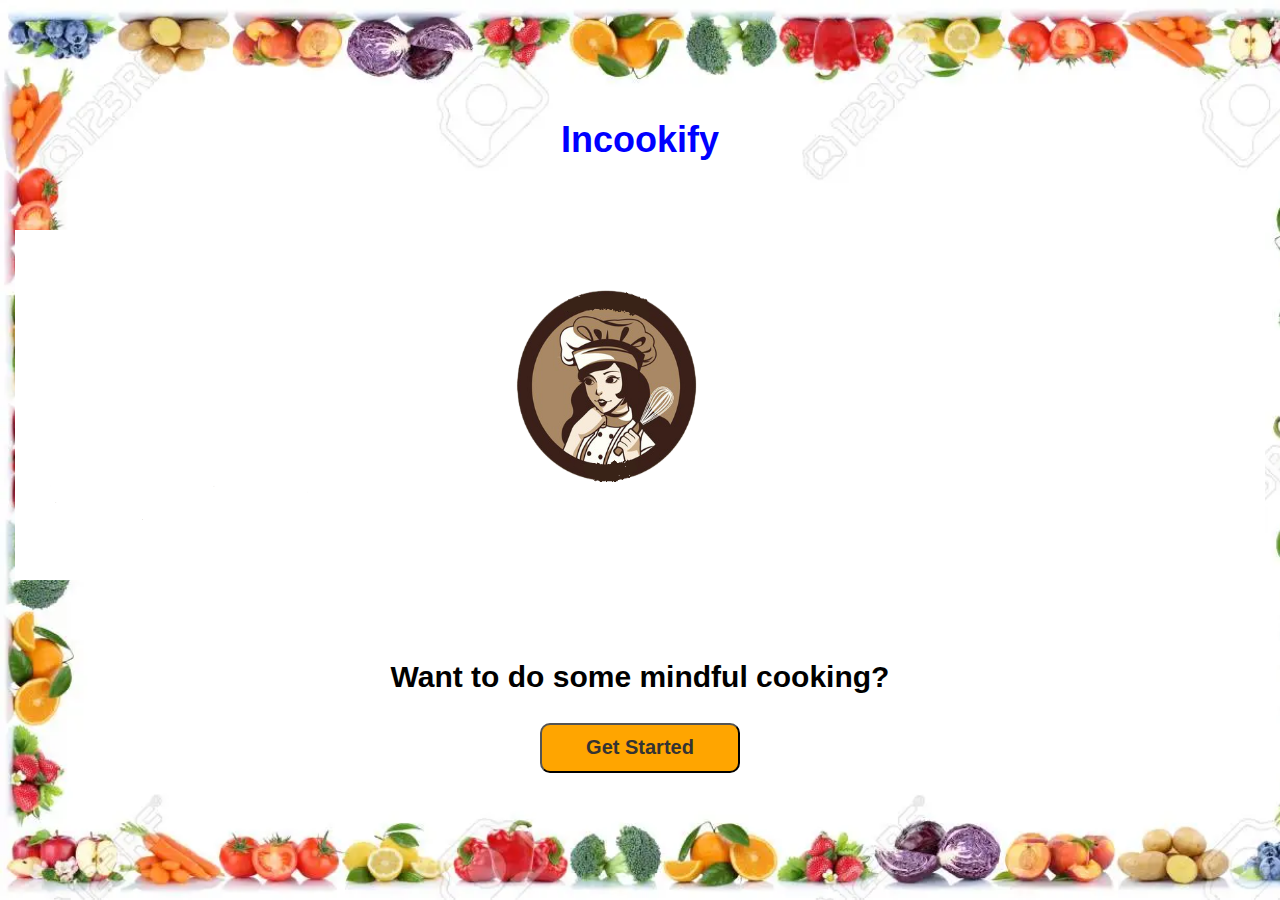
<file: index.html>
<html>
<head>
	<title> Incookify </title>
<link href="https://fonts.googleapis.com/css?family=Yeon+Sung&display=swap" rel="stylesheet"><meta name="viewport" content="width=device-width, initial-scale=1">

<link rel="stylesheet" href="https://maxcdn.bootstrapcdn.com/bootstrap/3.4.0/css/bootstrap.min.css">
<script src="https://ajax.googleapis.com/ajax/libs/jquery/3.4.1/jquery.min.js"></script>
<script src="https://maxcdn.bootstrapcdn.com/bootstrap/3.4.0/js/bootstrap.min.js"></script>

<link rel="stylesheet" type="text/css" href="style.css">


</head>

<body style="background-image: url(background.jpg); background-size: cover;">
    <div class="col-lg-12 container">
<center>
    <br>
    <br>
    <br>
    <br>
    <br>
    <h1 style="font-weight: bold; color:blue ;">Incookify</h1>
    <br> <br> <br>
    <img class="img-responsive"src="logo.png" style="height: 350px "; >
    <br>
    <br>
    <br>
    <h2 style="color:black; font-weight:bolder;">Want to do some mindful cooking? </h2>
    <br>
    <button onclick="Start() "style="background-color: orange; border-radius: 10px; height: 50px; width: 200px; font-size: 20px; font-weight: bold;">Get Started</button>
</center>
</div>
<script src="main.js"></script>
</body>
</file>
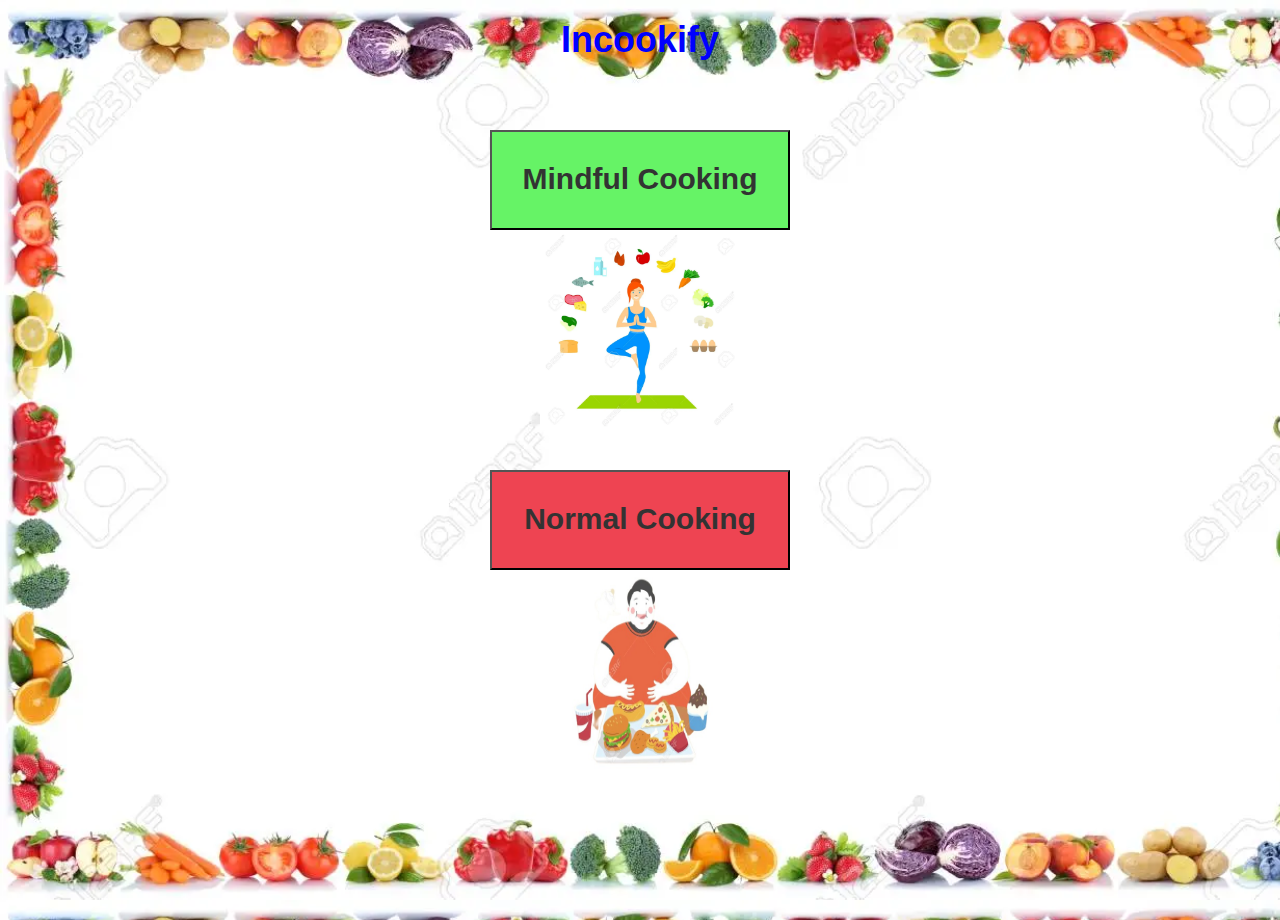
<file: chose.html>
<html>
<head>
	<title> Incookify </title>
    <link href="https://fonts.googleapis.com/css?family=Yeon+Sung&display=swap" rel="stylesheet"><meta name="viewport" content="width=device-width, initial-scale=1">


<link rel="stylesheet" href="https://maxcdn.bootstrapcdn.com/bootstrap/3.4.0/css/bootstrap.min.css">
<script src="https://ajax.googleapis.com/ajax/libs/jquery/3.4.1/jquery.min.js"></script>
<script src="https://maxcdn.bootstrapcdn.com/bootstrap/3.4.0/js/bootstrap.min.js"></script>

<link rel="stylesheet" type="text/css" href="style.css">

</head>
<body style="background-image: url(background.jpg); background-size: cover;">
    <center>
    <h1 style="font-weight: bold; color:blue ;">Incookify</h1>
    <br> <br> <br>
    <span><button style="background-color:#66f366 ; height: 100px ; width: 300px; font-size: 30px; font-weight: bold;"onclick="mindful()">Mindful Cooking</button> 
    <img style="height: 200px; "class="img-responsive" src="healthy person.png"></span>
    <br> <br>
    
    

    <span><button style="background-color:hsl(355, 83%, 60%) ; height: 100px ; width: 300px; font-size: 30px; font-weight: bold;"onclick="normal()">Normal Cooking</button> 
        <img style="height: 200px; width: 200px ;" class="img-responsive" src="non-healthy person.jpg"></span>
</center>
<script src="chose.js"></script>
</body>
</file>
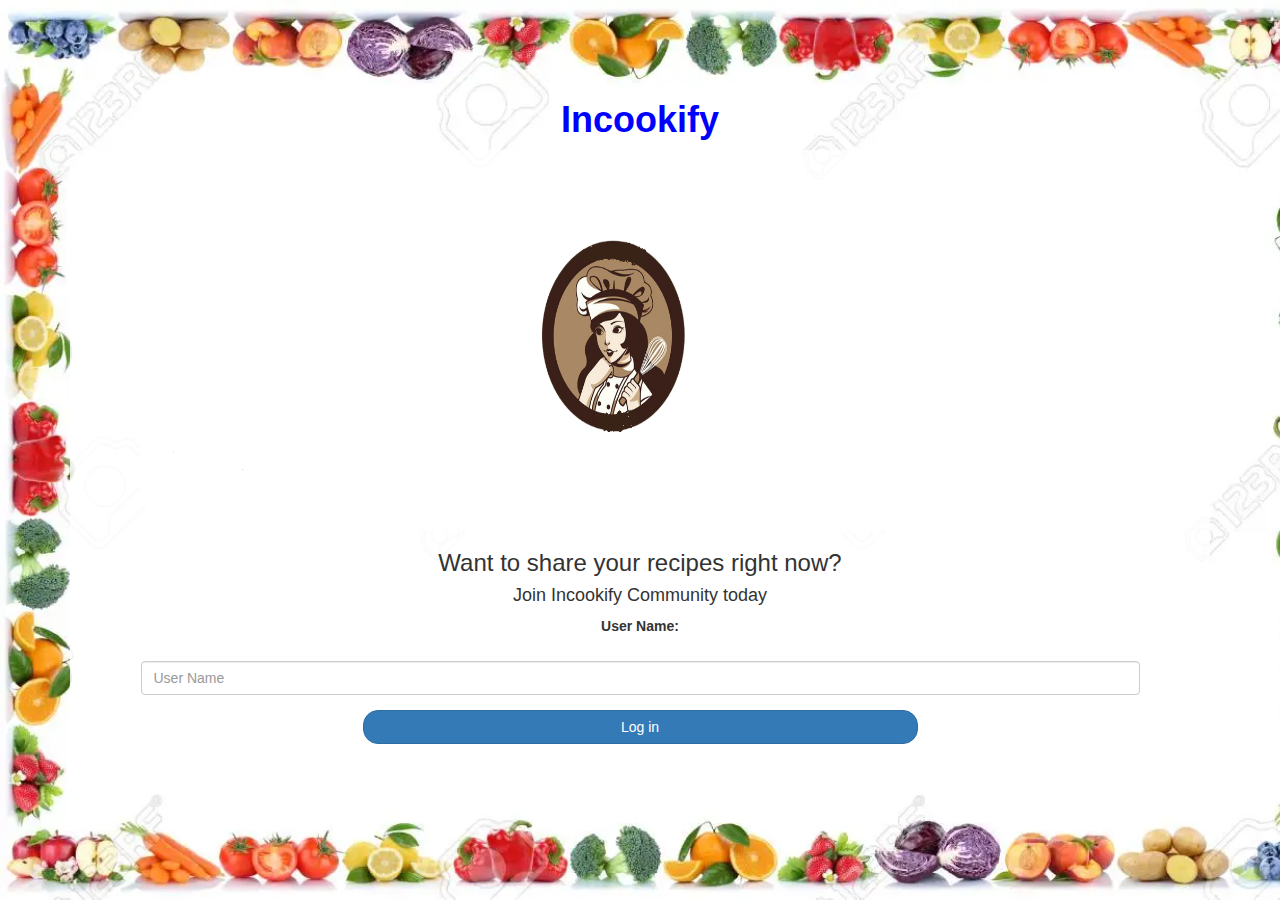
<file: community.login.html>
<html>
<head>
	<title>Incookify</title>
<link href="https://fonts.googleapis.com/css?family=Yeon+Sung&display=swap" rel="stylesheet"><meta name="viewport" content="width=device-width, initial-scale=1">

<link rel="stylesheet" href="https://maxcdn.bootstrapcdn.com/bootstrap/3.4.0/css/bootstrap.min.css">
<script src="https://ajax.googleapis.com/ajax/libs/jquery/3.4.1/jquery.min.js"></script>
<script src="https://maxcdn.bootstrapcdn.com/bootstrap/3.4.0/js/bootstrap.min.js"></script>

<link rel="stylesheet" type="text/css" href="style.css">

</head>
<body style="background-image: url(background.jpg); background-size: cover;">
	<div class="container">
<center>
    <br>
    <br>
	<br>
		<br>
	<h1 style="color: blue; font-weight: bold;" class="header">	
		Incookify
	</sup>
</h1>
	<div  class="col-lg-12 login_div">
	<center>
	<img style="height: 350px ; width: 998px; " src="logo.png" class="logo">

		<h3 >Want to share your recipes right now?</h3>
		<h4 >Join Incookify Community today</h4>
		<div class="form-group">
		  <label >User Name:</label>
		  <br>
		  <br>
		  <input type="text" id="user_input" style="width: 90%;"class="form-control" placeholder="User Name">

		</div>
		<button style="width: 50%;" id="login_button" class="btn btn-primary" onclick="Add_User()">Log in</button>
		<br><br>
	</center>
	</div>
</center>
<script src="community.login.js"></script>
</div>
</body>
</html>
</file>
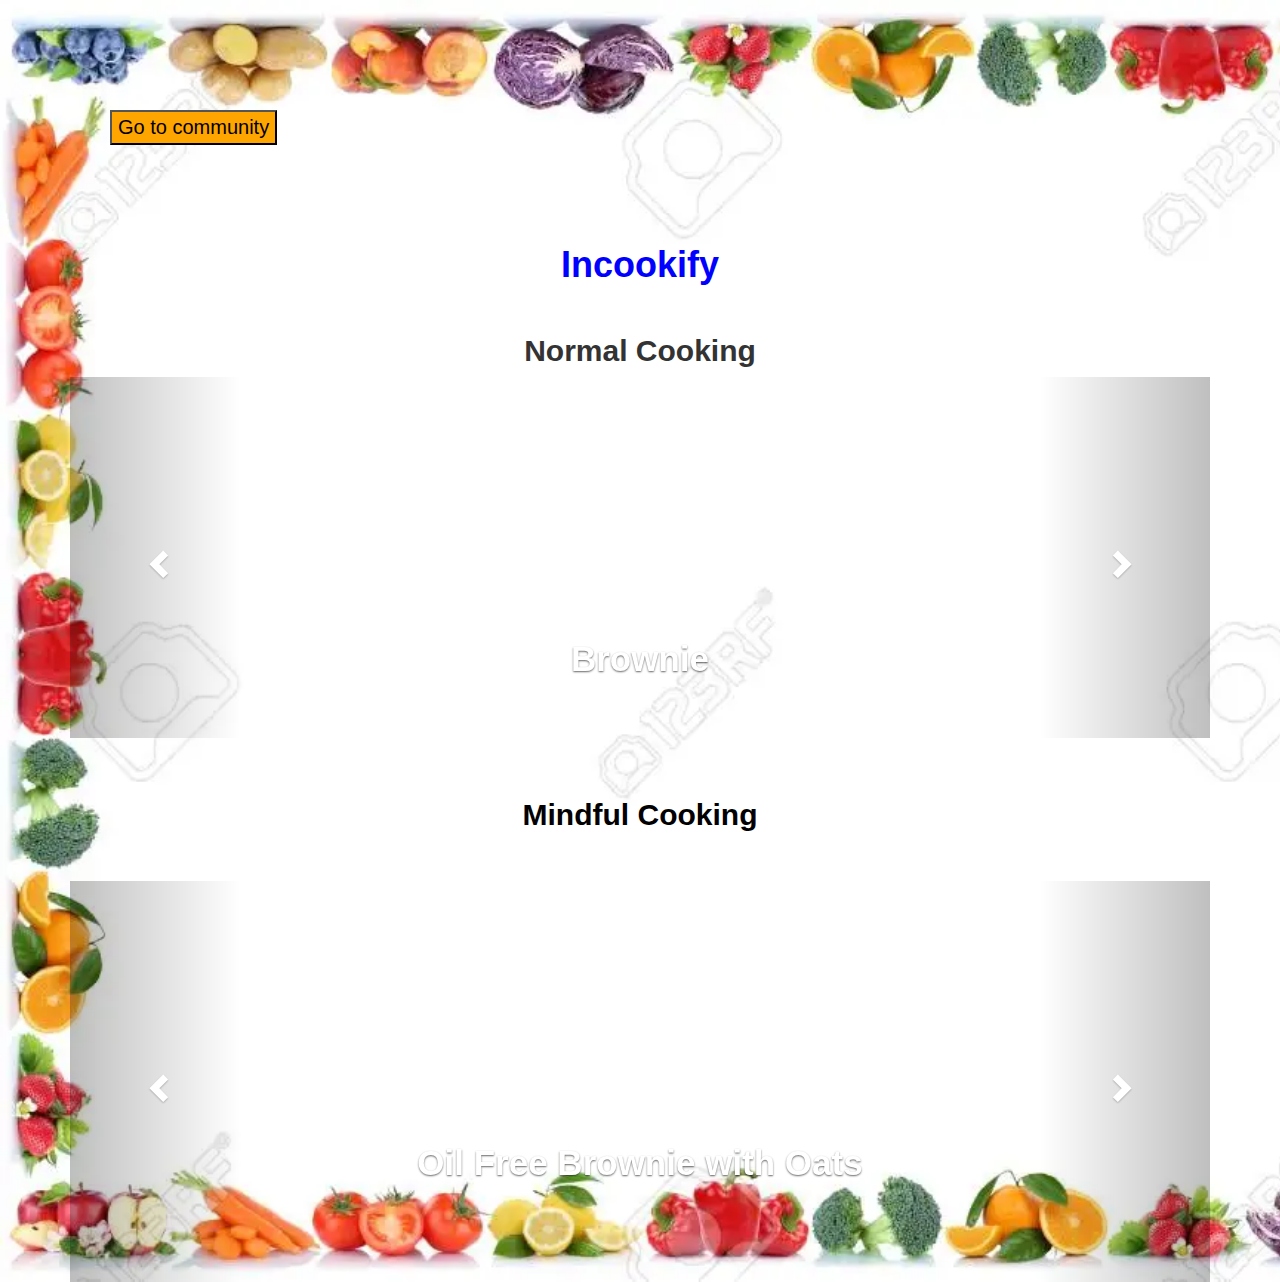
<file: recipie normal.html>
<html>
<head>
	<title> Incookify </title>
<link href="https://fonts.googleapis.com/css?family=Yeon+Sung&display=swap" rel="stylesheet"><meta name="viewport" content="width=device-width, initial-scale=1">

<link rel="stylesheet" href="https://maxcdn.bootstrapcdn.com/bootstrap/3.4.0/css/bootstrap.min.css">
<script src="https://ajax.googleapis.com/ajax/libs/jquery/3.4.1/jquery.min.js"></script>
<script src="https://maxcdn.bootstrapcdn.com/bootstrap/3.4.0/js/bootstrap.min.js"></script>

</head>
<body style="background-image: url(background.jpg); background-size: cover;">
  <div class="container">
  <br>
  <br>
  <br>
  <br>
  <button onclick="GoCommunity()"style="background-color: orange; color:black;font-size: 20px; margin-left: 40px; margin-top:30px;">Go to community</button>
    
    <center>
        <br>
    <br>
    <br>
    <br>
    <h1 style="color: blue; font-weight: bold;">Incookify</h1>
    <br>
<h2 style="font-weight: bold;">Normal Cooking</h2>


<div id="myCarousel1" class="carousel slide" data-ride="carousel">
   
    
    <div class="carousel-inner">

      <div class="item">
        <iframe width="642" height="361" src="https://www.youtube.com/embed/ZCXtuaE1VBY" title="YouTube video player" frameborder="0" allow="accelerometer; autoplay; clipboard-write; encrypted-media; gyroscope; picture-in-picture" allowfullscreen></iframe>
        <div class="carousel-caption">
          <h3 style="font-size: 35px; font-weight: bold;">Chocolate Cake</h3>
          <p></p>
        </div>
      </div>

      <div class="item active">
        <iframe width="642" height="361" src="https://www.youtube.com/embed/lIb_741_dIw" title="YouTube video player" frameborder="0" allow="accelerometer; autoplay; clipboard-write; encrypted-media; gyroscope; picture-in-picture" allowfullscreen></iframe>
        <div class="carousel-caption">
          <h3 style="font-size: 35px; font-weight: bold;">Brownie</h3>
          <p></p>
        </div>
      </div>
    
      <div class="item">
        <iframe width="642" height="361" src="https://www.youtube.com/embed/F8DtCBu7aR0" title="YouTube video player" frameborder="0" allow="accelerometer; autoplay; clipboard-write; encrypted-media; gyroscope; picture-in-picture" allowfullscreen></iframe>
        <div class="carousel-caption">
          <h3 style="font-size: 35px; font-weight: bold;">Pizza</h3>
          <p></p>
        </div>
      </div>
         <div class="item">
            <iframe width="642" height="361" src="https://www.youtube.com/embed/652AYcO_Av4" title="YouTube video player" frameborder="0" allow="accelerometer; autoplay; clipboard-write; encrypted-media; gyroscope; picture-in-picture" allowfullscreen></iframe>
        <div class="carousel-caption">
          <h3 style="font-size: 35px; font-weight: bold;">Besan laddos</h3>
          <p></p>
        </div>
      </div>
         <div class="item">
            <iframe width="642" height="361" src="https://www.youtube.com/embed/MS26T_y6ARQ" title="YouTube video player" frameborder="0" allow="accelerometer; autoplay; clipboard-write; encrypted-media; gyroscope; picture-in-picture" allowfullscreen></iframe>
        <div class="carousel-caption">
          <h3 style="font-size: 35px; font-weight: bold;">Banana Chocolate Ice Cream</h3>
          <p></p>
        </div>
      </div>
         <div class="item">
            <iframe width="642" height="361" src="https://www.youtube.com/embed/8wWBaQe2MKQ" title="YouTube video player" frameborder="0" allow="accelerometer; autoplay; clipboard-write; encrypted-media; gyroscope; picture-in-picture" allowfullscreen></iframe>
        <div class="carousel-caption">
          <h3 style="font-size: 35px; font-weight: bold;">Mango Jam</h3>
          <p></p>
        </div>
      </div>
    
    <a class="left carousel-control" href="#myCarousel1" data-slide="previous">
      <span class="glyphicon glyphicon-chevron-left"></span>
      <span class="sr-only">Previous</span>
    </a>
    <a class="right carousel-control" href="#myCarousel1" data-slide="next">
      <span class="glyphicon glyphicon-chevron-right"></span>
      <span class="sr-only">Next</span>
    </a>
  </div>
       <br>
       <br>

       <h2 style="font-weight: bold; color: black;" >Mindful Cooking</h2>
       <br>
       <br>


</div>

<div id="myCarousel2" class=" carousel slide" data-ride="carousel">
   
    
    <div class="carousel-inner">

      <div class="item">
        <iframe width="642" height="361" src="https://www.youtube.com/embed/KraWUui-lKo" title="YouTube video player" frameborder="0" allow="accelerometer; autoplay; clipboard-write; encrypted-media; gyroscope; picture-in-picture" allowfullscreen></iframe>
        <div class="carousel-caption">
          <h3 style="font-size: 35px; font-weight: bold;">Eggless Ragi Cake</h3>
          <p></p>
        </div>
      </div>

      <div class="item active">
        <iframe width="642" height="361" src="https://www.youtube.com/embed/svdBK6sWHzQ" title="YouTube video player" frameborder="0" allow="accelerometer; autoplay; clipboard-write; encrypted-media; gyroscope; picture-in-picture" allowfullscreen></iframe>
        <div class="carousel-caption">
          <h3 style="font-size: 35px; font-weight: bold;">Oil Free Brownie with Oats</h3>
          <p></p>
        </div>
      </div>
    
      <div class="item">
        <iframe width="642" height="361" src="https://www.youtube.com/embed/Dcqp_iT3c64" title="YouTube video player" frameborder="0" allow="accelerometer; autoplay; clipboard-write; encrypted-media; gyroscope; picture-in-picture" allowfullscreen></iframe>
    
        <div class="carousel-caption">
          <h3 style="font-size: 35px; font-weight: bold;"> Guilt Free Pizza</h3>
          <p></p>
        </div>
      </div>
         <div class="item">
            <iframe width="642" height="361" src="https://www.youtube.com/embed/q66hQHAjkW0?list=PLFBB14BjtCbEBsL5Dp0nmwCPVR-8ahYF8" title="YouTube video player" frameborder="0" allow="accelerometer; autoplay; clipboard-write; encrypted-media; gyroscope; picture-in-picture" allowfullscreen></iframe>
        <div class="carousel-caption">
          <h3 style="font-size: 35px; font-weight: bold;">Energy laddos</h3>
          <p></p>
        </div>
      </div>
         <div class="item">
            <iframe width="642" height="361" src="https://www.youtube.com/embed/weGGbmkoLH4" title="YouTube video player" frameborder="0" allow="accelerometer; autoplay; clipboard-write; encrypted-media; gyroscope; picture-in-picture" allowfullscreen></iframe>
        <div class="carousel-caption">
          <h3 style="font-size: 35px; font-weight: bold;"> Healthy Banana Chocolate Ice Cream</h3>
          <p></p>
        </div>
      </div>
         <div class="item">
            <iframe width="642" height="361" src="https://www.youtube.com/embed/JoalWuVozds" title="YouTube video player" frameborder="0" allow="accelerometer; autoplay; clipboard-write; encrypted-media; gyroscope; picture-in-picture" allowfullscreen></iframe>
        <div class="carousel-caption">
          <h3 style="font-size: 35px; font-weight: bold;">Mango Jam Without Sugar</h3>
          <p></p>
        </div>
      </div>
      <br>
      <br>
    
    <a class="left carousel-control" href="#myCarousel2" data-slide="prev">
      <span class="glyphicon glyphicon-chevron-left"></span>
      <span class="sr-only">Previous</span>
    </a>
    <a class="right carousel-control" href="#myCarousel2" data-slide="next">
      <span class="glyphicon glyphicon-chevron-right"></span>
      <span class="sr-only">Next</span>
    </a>
  </div>
       


</div>
<script src="recipe normal.js"></script>

    </center>
  </div>
</body>
</html>
</file>
<file: style.css>
.color_white
{
	background-color:skyblue;
	border-top:crimson ;
	
}
html, body
{
  height: 100%;
  margin: 0;
}


.header img
{
	width: 80px;margin-left: -15px;
}

.login_div
{
	background: rgba(255,255,255,0.8);float: none; border-radius: 15px;text-align: center;
}
 

.logo
{
	width: 80px;margin-top: 30px;border-radius: 40px;
}

#login_button
{
	width: 80%;border-radius: 15px;
}

.room_name
{
	cursor: pointer;
	font-size: 20px;
}


#logout
{
	font-size: 20px; float: right;
}


#output
{
	background-color:skyblue;text-decoration-color: black;padding: 10px; width:80%;background:cornflowerblue ; border-top:5px solid  crimson;
}

.input_div_room_page
{
	width: 80%;
}

.input_div label
{
	color: white;font-size: 20px;
}


.input_div_message_page
{
	position: fixed;bottom: 0px;width: 100%;background: rgba(255,255,255,0.8);
}
.input_div_message_page label
{
	color: black;
}
.input_div_message_page #msg
{
	width: 80%;
}
.input_div_message_page button
{
	margin-top: 15px;
	width: 50%; 
}


.user_tick
{
	width:20px;
	
}
.message_h4
{
	padding-left:5px;color:white;
}
</file>
